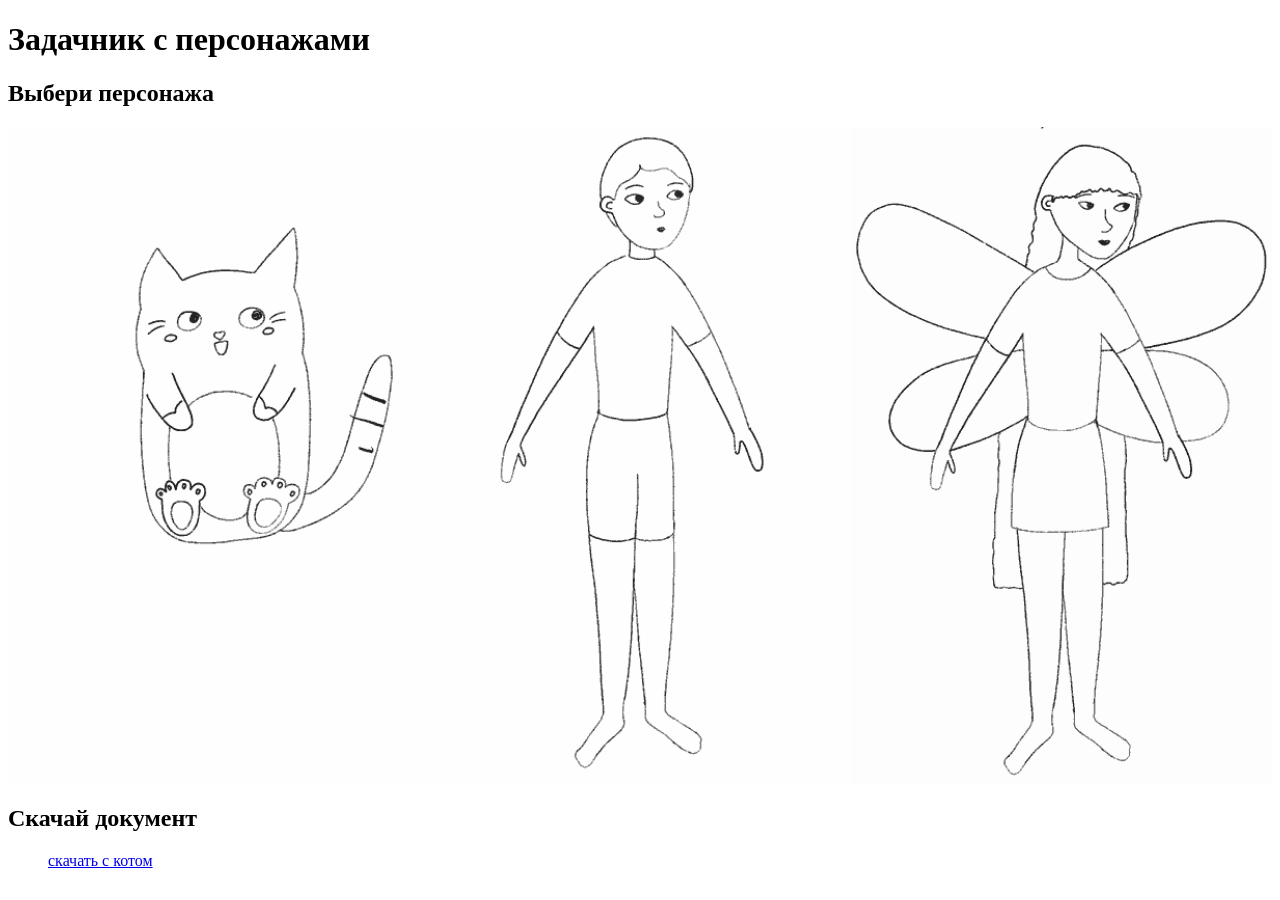
<file: index.html>
<!doctype html>
<html lang="ru">
  <head>
    <meta charset="utf-8" />
    <meta name="viewport" content="width=device-width, initial-scale=1" />
    <meta name="color-scheme" content="light dark" />
    <title>Задачник с персонажами</title>
    <link
      rel="icon"
      type="image/svg+xml"
      href="data:image/svg+xml,<svg viewBox='-10 -15 20 20' xmlns='http://www.w3.org/2000/svg'><text text-anchor='middle'>📝</text></svg>"
    />
    <link
      rel="stylesheet"
      href="https://800147.github.io/tools/src/Document/Document.css"
    />
    <link rel="stylesheet" href="./style.css" />
    <script type="module" src="./script.js"></script>
    <meta
      name="description"
      content="Скачай задачник, собранный специально для тебя"
    />
    <meta property="og:title" content="Задачник с персонажами" />
    <meta
      property="og:description"
      content="Скачай задачник, собранный специально для тебя"
    />
    <meta
      property="og:image"
      content="https://800147.github.io/task-book/files/preview.png"
    />
    <meta property="og:image:width" content="800" />
    <meta property="og:image:height" content="800" />
  </head>
  <body class="Document">
    <main>
      <h1>Задачник с персонажами</h1>
      <h2>Выбери персонажа</h2>
      <section class="CharacterChooser">
        <label
          class="CharacterChooser-Character CharacterChooser-Character_cat"
        >
          <input
            class="VisuallyHidden Radio Radio_cat"
            type="radio"
            name="character"
            checked
          />
          <img
            class="CharacterChooser-CharacterImg"
            src="./files/cat.png"
            width="406"
            height="634"
          />
        </label>
        <label
          class="CharacterChooser-Character CharacterChooser-Character_magician"
        >
          <input
            class="VisuallyHidden Radio Radio_magician"
            type="radio"
            name="character"
          />
          <img
            class="CharacterChooser-CharacterImg"
            src="./files/magician.png"
            width="406"
            height="634"
          />
        </label>
        <label
          class="CharacterChooser-Character CharacterChooser-Character_fairy"
        >
          <input
            class="VisuallyHidden Radio Radio_fairy"
            type="radio"
            name="character"
          />
          <img
            class="CharacterChooser-CharacterImg"
            src="./files/fairy.png"
            width="406"
            height="634"
          />
        </label>
      </section>
      <h2>Скачай документ</h2>
      <figure class="DownloadButton DownloadButton_cat">
        <a
          class="Document-Button"
          style="--color: var(--blue-color)"
          href="./files/cat.pdf"
          target="_blank"
          download
        >
          скачать с котом
        </a>
      </figure>
      <figure class="DownloadButton DownloadButton_magician">
        <a
          class="Document-Button"
          style="--color: var(--blue-color)"
          href="./files/magician.pdf"
          target="_blank"
          download
        >
          скачать с волшебником
        </a>
      </figure>
      <figure class="DownloadButton DownloadButton_fairy">
        <a
          class="Document-Button"
          style="--color: var(--blue-color)"
          href="./files/fairy.pdf"
          target="_blank"
          download
        >
          скачать с феей
        </a>
      </figure>
    </main>
  </body>
</html>
</file>
<file: style.css>
.VisuallyHidden {
  clip: rect(0 0 0 0);
  clip-path: inset(50%);
  height: 1px;
  overflow: hidden;
  position: absolute;
  white-space: nowrap;
  width: 1px;
}

.CharacterChooser {
  display: grid;
  grid-auto-flow: column;
  width: 100%;
  gap: var(--size-s);
}

.CharacterChooser-Character {
  border: solid var(--size-s) light-dark(var(--light-2), var(--dark-2));
  border-radius: var(--size-xl);
  background-color: var(--light-1);

  &:has(input:checked) {
    border-color: var(--blue-color);
  }
}

.CharacterChooser-CharacterImg {
  display: block;
  width: 100%;
  height: auto;
}

.DownloadButton:not(
  main:has(.Radio_cat:checked) .DownloadButton_cat,
  main:has(.Radio_magician:checked) .DownloadButton_magician,
  main:has(.Radio_fairy:checked) .DownloadButton_fairy
) {
  display: none;
}
</file>
